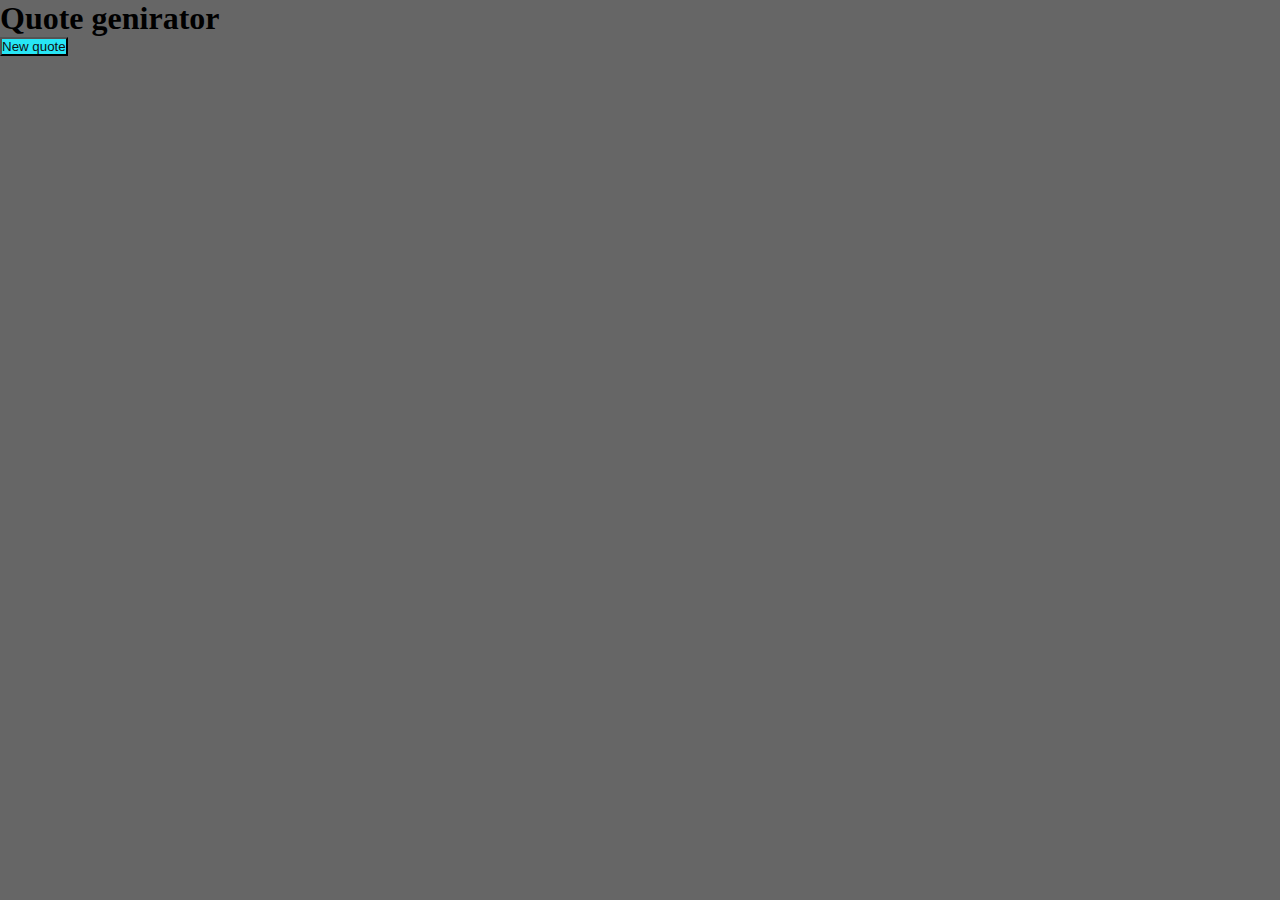
<file: index.html>
<!DOCTYPE html>
<html lang="en">
<head>
    <meta charset="UTF-8">
    <meta http-equiv="X-UA-Compatible" content="IE=edge">
    <meta name="viewport" content="width=device-width, initial-scale=1.0">
    <link rel="stylesheet" href="style.css">
    <title>Quote genirator</title>
</head>
<body>
    <h1>Quote genirator</h1>
    <div  id="quoteDisplay">
        <!--quotes display here-->
    </div>
    <button class="button" type="button" onclick="newQuote()">New quote</button>

    <script src="main.js"></script>
    
</body>
</html>
</file>
<file: style.css>
* {
    padding: 0;
    margin: 0;
}
body {
    background-color: #666
    
}
.button {
    background-color: #2efe;
    color: #111;
    size: 20px
}
</file>
